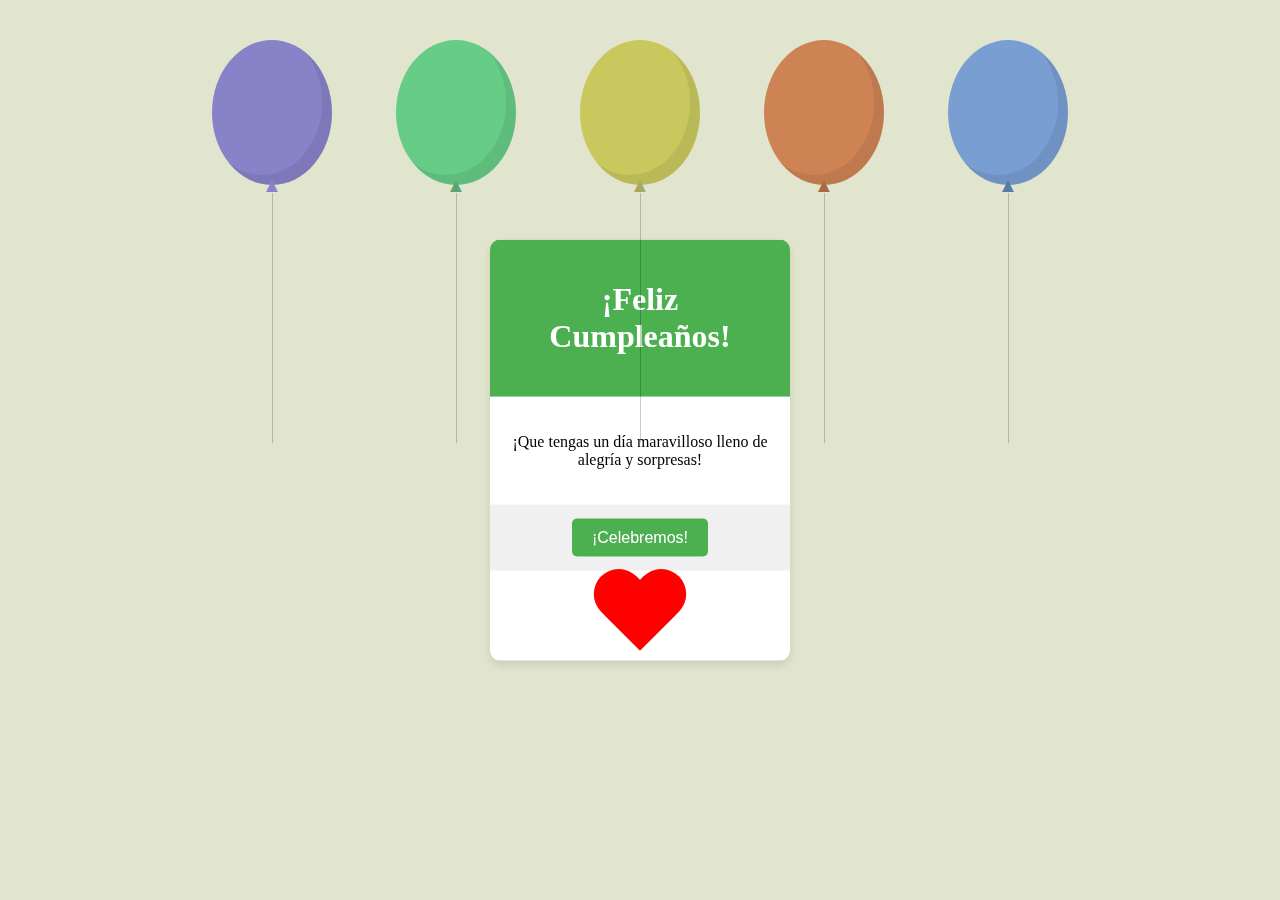
<file: happyBirthday.html>
<!DOCTYPE html>
<html lang="en">

<head>
    <meta charset="UTF-8">
    <meta name="viewport" content="width=device-width, initial-scale=1.0">
    <style>
        body { margin:20px; background:hsl(70, 31%, 85%); text-align:center; }

        #card {
            background-color: #fff;
            border-radius: 10px;
            box-shadow: 0 4px 8px rgba(0, 0, 0, 0.1);
            overflow: hidden;
            width: 300px;
            text-align: center;
            position: relative;
            position: fixed;
            top: 50%;
            left: 50%;
            transform: translate(-50%, -50%);
        }

        #header {
            background-color: #4CAF50;
            color: white;
            padding: 20px;
        }

        #message {
            padding: 20px;
        }

        #footer {
            background-color: #f0f0f0;
            padding: 10px;
        }

        button {
            background-color: #4CAF50;
            color: white;
            border: none;
            padding: 10px 20px;
            text-align: center;
            text-decoration: none;
            display: inline-block;
            font-size: 16px;
            margin: 4px 2px;
            cursor: pointer;
            border-radius: 5px;
        }

        #heart {
            position: relative;
            width: 100px;
            height: 90px;
            animation: heartbeat 1s infinite;
            margin: 0 auto
        }

        #heart:before,
        #heart:after {
            position: absolute;
            content: "";
            left: 50px;
            top: 0;
            width: 50px;
            height: 80px;
            background: #ff0000;
            -moz-border-radius: 50px 50px 0 0;
            border-radius: 50px 50px 0 0;
            -webkit-transform: rotate(-45deg);
            -moz-transform: rotate(-45deg);
            -ms-transform: rotate(-45deg);
            -o-transform: rotate(-45deg);
            transform: rotate(-45deg);
            -webkit-transform-origin: 0 100%;
            -moz-transform-origin: 0 100%;
            -ms-transform-origin: 0 100%;
            -o-transform-origin: 0 100%;
            transform-origin: 0 100%;
        }

        #heart:after {
            left: 0;
            -webkit-transform: rotate(45deg);
            -moz-transform: rotate(45deg);
            -ms-transform: rotate(45deg);
            -o-transform: rotate(45deg);
            transform: rotate(45deg);
            -webkit-transform-origin: 100% 100%;
            -moz-transform-origin: 100% 100%;
            -ms-transform-origin: 100% 100%;
            -o-transform-origin: 100% 100%;
            transform-origin: 100% 100%;
        }



        @keyframes heartbeat {
            0% {
                transform: scale(.75);
            }

            20% {
                transform: scale(1);
            }

            40% {
                transform: scale(.75);
            }

            60% {
                transform: scale(1);
            }

            80% {
                transform: scale(.75);
            }

            100% {
                transform: scale(.75);
            }
        }

        .balloon {
            display: inline-block;
            width: 120px;
            height: 145px;
            background: hsl(215, 50%, 65%);
            border-radius: 80%;
            position: relative;
            box-shadow: inset -10px -10px 0 rgba(0, 0, 0, 0.07);
            margin: 20px 30px;
            transition: transform 0.5s ease;
            z-index: 10;
            animation: balloons 4s ease-in-out infinite;
            transform-origin: bottom center;
        }

        @keyframes balloons {

            0%,
            100% {
                transform: translateY(0) rotate(-4deg);
            }

            50% {
                transform: translateY(-25px) rotate(4deg);
            }
        }


        .balloon:before {
            content: "▲";
            font-size: 20px;
            color: hsl(215, 30%, 50%);
            display: block;
            text-align: center;
            width: 100%;
            position: absolute;
            bottom: -12px;
            z-index: -100;
        }

        .balloon:after {
            display: inline-block;
            top: 153px;
            position: absolute;
            height: 250px;
            width: 1px;
            margin: 0 auto;
            content: "";
            background: rgba(0, 0, 0, 0.2);
        }

        .balloon:nth-child(2) {
            background: hsl(245, 40%, 65%);
            animation-duration: 3.5s;
        }

        .balloon:nth-child(2):before {
            color: hsl(245, 40%, 65%);
        }

        .balloon:nth-child(3) {
            background: hsl(139, 50%, 60%);
            animation-duration: 3s;
        }

        .balloon:nth-child(3):before {
            color: hsl(139, 30%, 50%);
        }

        .balloon:nth-child(4) {
            background: hsl(59, 50%, 58%);
            animation-duration: 4.5s;
        }

        .balloon:nth-child(4):before {
            color: hsl(59, 30%, 52%);
        }

        .balloon:nth-child(5) {
            background: hsl(23, 55%, 57%);
            animation-duration: 5s;
        }

        .balloon:nth-child(5):before {
            color: hsl(23, 44%, 46%);
        }
    </style>
    <title>¡Feliz Cumpleaños!</title>
</head>

<body>
    <div id="card">
        <div id="header">
            <h1>¡Feliz Cumpleaños!</h1>
        </div>
        <div id="message">
            <p>¡Que tengas un día maravilloso lleno de alegría y sorpresas!</p>
        </div>
        <div id="footer">
            <button onclick="showConfetti()">¡Celebremos!</button>
        </div>

        <!-- Corazón -->
        <div id="heart"></div>
    </div>

    <div class="balloon"></div>
    <div class="balloon"></div>
    <div class="balloon"></div>
    <div class="balloon"></div>
    <div class="balloon"></div>

    <script>
        function showConfetti() {
            alert("¡Fiesta virtual! 🎉");
        }
    </script>
</body>

</html>
</file>
